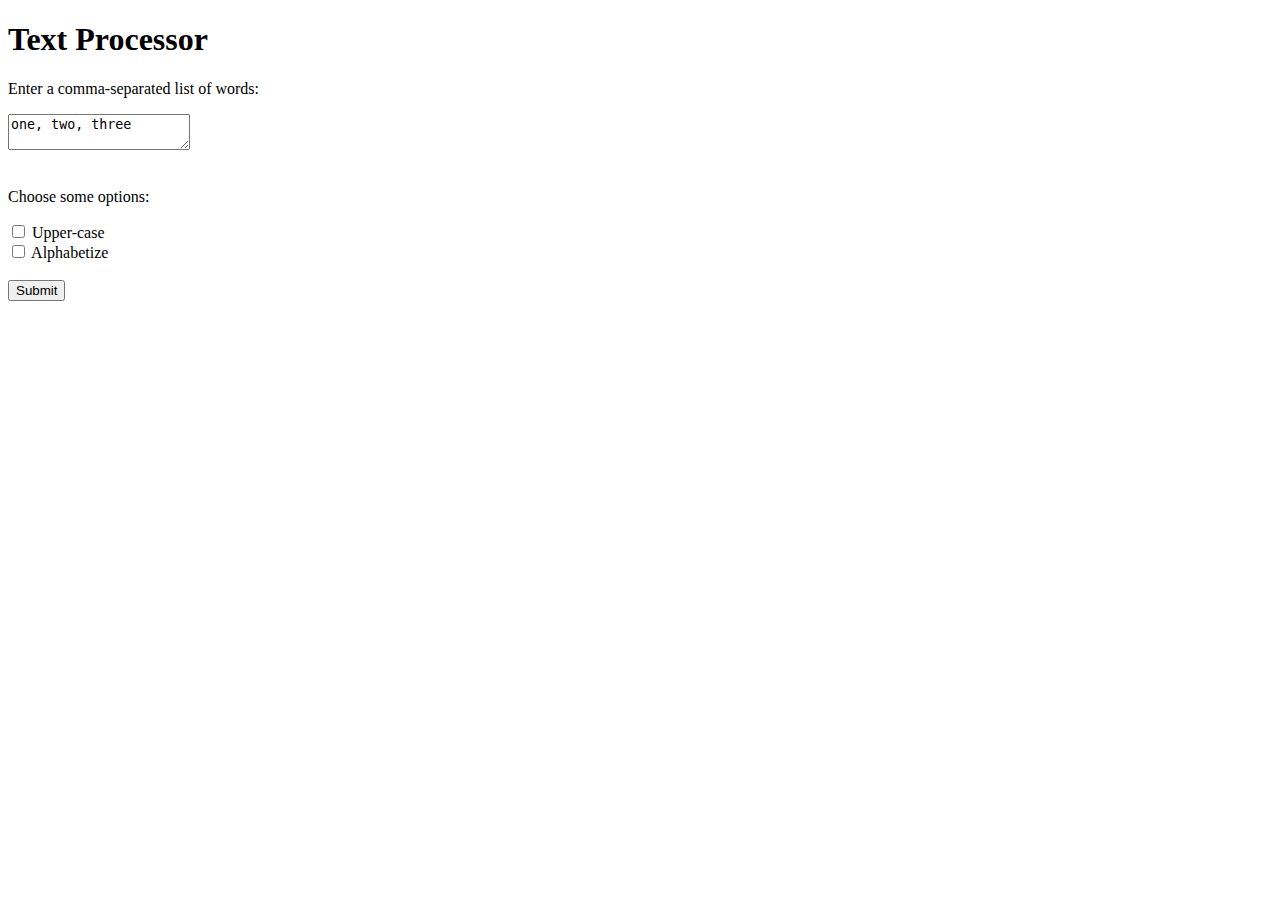
<file: walkthroughs/week-2-server/examples/text-processor/src/main/webapp/index.html>
<!DOCTYPE html>
<html>
  <head>
    <meta charset="UTF-8">
    <title>Text Processor</title>
  </head>
  <body>
    <h1>Text Processor</h1>

    <form action="/text" method="POST">

      <p>Enter a comma-separated list of words:</p>
      <textarea name="text-input">one, two, three</textarea>
      <br/><br/>

      <p>Choose some options:</p>
      <label>
        <input type="checkbox" name="upper-case" value="true">
        Upper-case
      </label>
      <br/>
      <label>
        <input type="checkbox" name="sort" value="true">
        Alphabetize
      </label>
      <br/><br/>

      <input type="submit" />
      
    </form>
  </body>
</html>
</file>
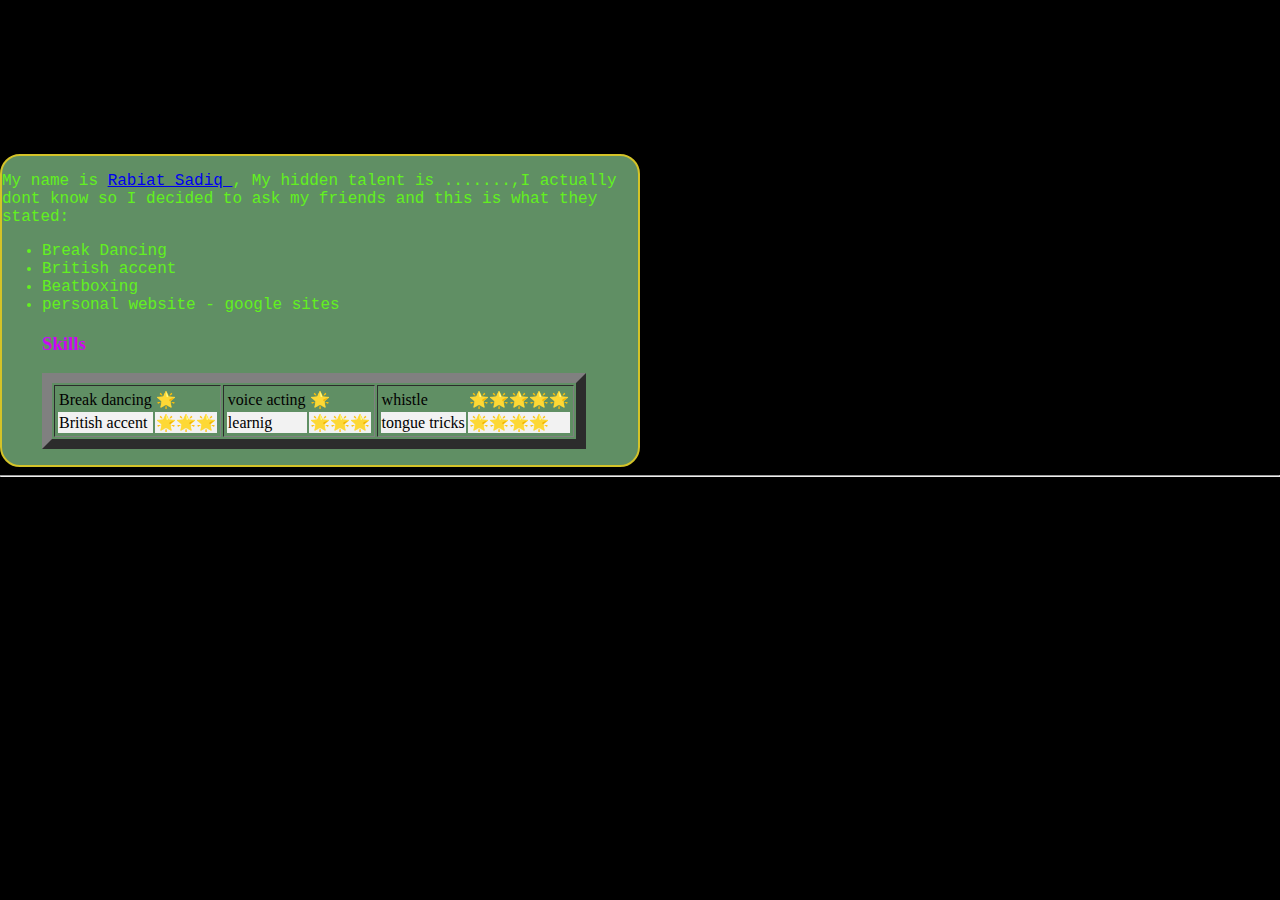
<file: portfolio/src/main/webapp/Blog.html>
<!DOCTYPE html>
<html>
  <head>
    <meta charset="UTF-8">
    <link rel="stylesheet" href="https://fonts.googleapis.com/css?family=Sofia&effect=fire|neon">
    <link href="http://fonts.googleapis.com/css?family=Nobile" rel="stylesheet" type="text/css">
    <title>Rabiats Blog</title>
    <link rel="stylesheet" href="style.css">
    <script src="BlogScript.js"></script>
  </head>
  

<div class="right">
    <style> body {
        margin: 0;
        overflow: hidden;
      }
      </style>
    <section class="animate">
  <canvas id="webgl-canvas"></canvas>

  
  <!-- fragmentShader -->
  <script id="js-fragment-shader" type="x-shader/x-fragment">
  precision highp float;
  uniform vec2 resolution;
  uniform float time;
  uniform float xScale;
  uniform float yScale;
  uniform float distortion;
  
  void main() {
    vec2 p = (gl_FragCoord.xy * 2.0 - resolution) / min(resolution.x, resolution.y);
    
    float d = length(p) * distortion;
    
    float rx = p.x * (1.0 + d);
    float gx = p.x;
    float bx = p.x * (1.0 - d);
  
    float r = 0.05 / abs(p.y + sin((rx + time) * xScale) * yScale);
    float g = 0.05 / abs(p.y + sin((gx + time) * xScale) * yScale);
    float b = 0.05 / abs(p.y + sin((bx + time) * xScale) * yScale);
    
    gl_FragColor = vec4(r, g, b, 1.0);
  }
  </script>\
  </section>
</div>

  <body>
      <div class="contleft">
    <p>My name is <a href="https://www.rabiatsadiq.com/home">Rabiat Sadiq </a>,  My hidden talent is .......,I actually dont know so I decided to ask my friends and this is what they stated:</p>
    <ul>
        <li>Break Dancing</li>
        <li>British accent</li>
        <li>Beatboxing</li>
        
        <li><a href="https://www.rabiatsadiq.com/home"></a>personal website - google sites</li>
    
        <!-- table and rate form -->
            <h3>Skills</h3>
  <table border="10px">
    <tr>
      <td>
        <table>
        <tr>
     <td>Break dancing</td>
      <td>🌟</td>
      </tr>
    <tr>
      <td>British accent</td>
      <td>🌟🌟🌟</td>
   </tr>
 </table>
</td>
<td>
    <table>
    <tr>
  <td>voice acting</td>
  <td>🌟</td>
  </tr>
<tr>
  <td>learnig</td>
  <td>🌟🌟🌟</td>
</tr>
</table>
</td>
   <td>
        <table>
          <tr>
          <td>whistle</td>
          <td>🌟🌟🌟🌟🌟</td>
        </tr>
        <tr>
          <td>tongue tricks</td>
          <td>🌟🌟🌟🌟</td>
        </tr>
    </td>
      </td>
    </tr>
  </table>
  </table>

      </ul>
      </div>
      <hr>

</body>
</html>
</file>
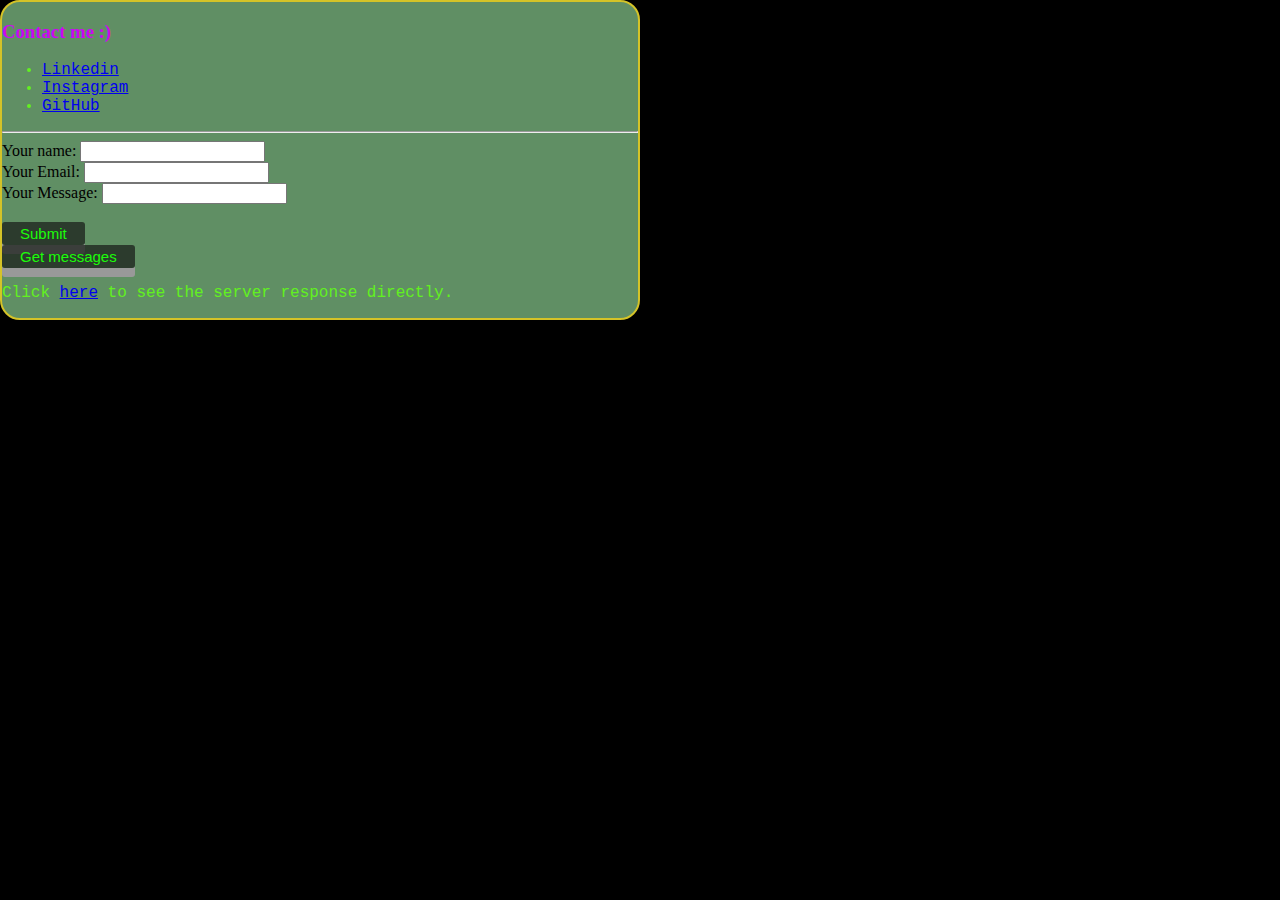
<file: portfolio/src/main/webapp/Contact me.html>
<!-- list of socials-->

<!DOCTYPE html>
<html>
  <head>
    <meta charset="UTF-8">
    <link rel="stylesheet" href="https://fonts.googleapis.com/css?family=Sofia&effect=fire|neon">
    <link href="http://fonts.googleapis.com/css?family=Nobile" rel="stylesheet" type="text/css">
    <title>Contact me</title>
    <link rel="stylesheet" href="style.css">
    <script src="script.js"></script>   
  </head>
  
<div class="contleft">
<h3>Contact me :) </h3>
<ul class="icons">
							
    <li><a href="https://www.linkedin.com/in/rabiat-sadiq-92a150209/" class="icon brands fa-linkedin"><span class="label">Linkedin</span></a></li>
    <li><a href="https://instagram.com/rabiat_sadiq_?utm_medium=copy_link" class="icon brands fa-instagram"><span class="label">Instagram</span></a></li>
    <li><a href="https://github.com/RabiatS" class="icon brands fa-github"><span class="label">GitHub</span></a></li>
</ul>

<body>
    
    <hr>
   <!--


    <form class="" action="/Contact-Form" " method="post" enctype="text/plain">
      <label>Your name:</label>
      <input type="text" name="Name" value="">
      <br>
      <label>Your Email:</label>
      <input type="Email" name="Email" value="">
      <br>
      <label>Your Message:</label>
      <textarea type="textValue" name="Message" rows="10" cols="30"></textarea>
      <input type="submit" name="">
    </form>
    -->
    <form method="POST" action="/Contact-Form">
        <label>Your name:</label>
        <input type="text" name="Name" />
        <br>

        <label>Your Email:</label>
        <input type="text" name="Email" />
        <br>
        
        <label>Your Message:</label>
        <input type="text" name="Message" rows="10" cols="30" />
        
        <br>
        
        <br/>
        <button>Submit</button>
      </form>

      <div id="message-container"></div>
      <button  class="button" onclick="showMessages();">Get messages </button>
      <br>
      <p>Click <a href="/Contact-Form">here</a> to see the server response directly.</p>
    </div>
    
        
    </div>
  </body>
  </
  </html>
</file>
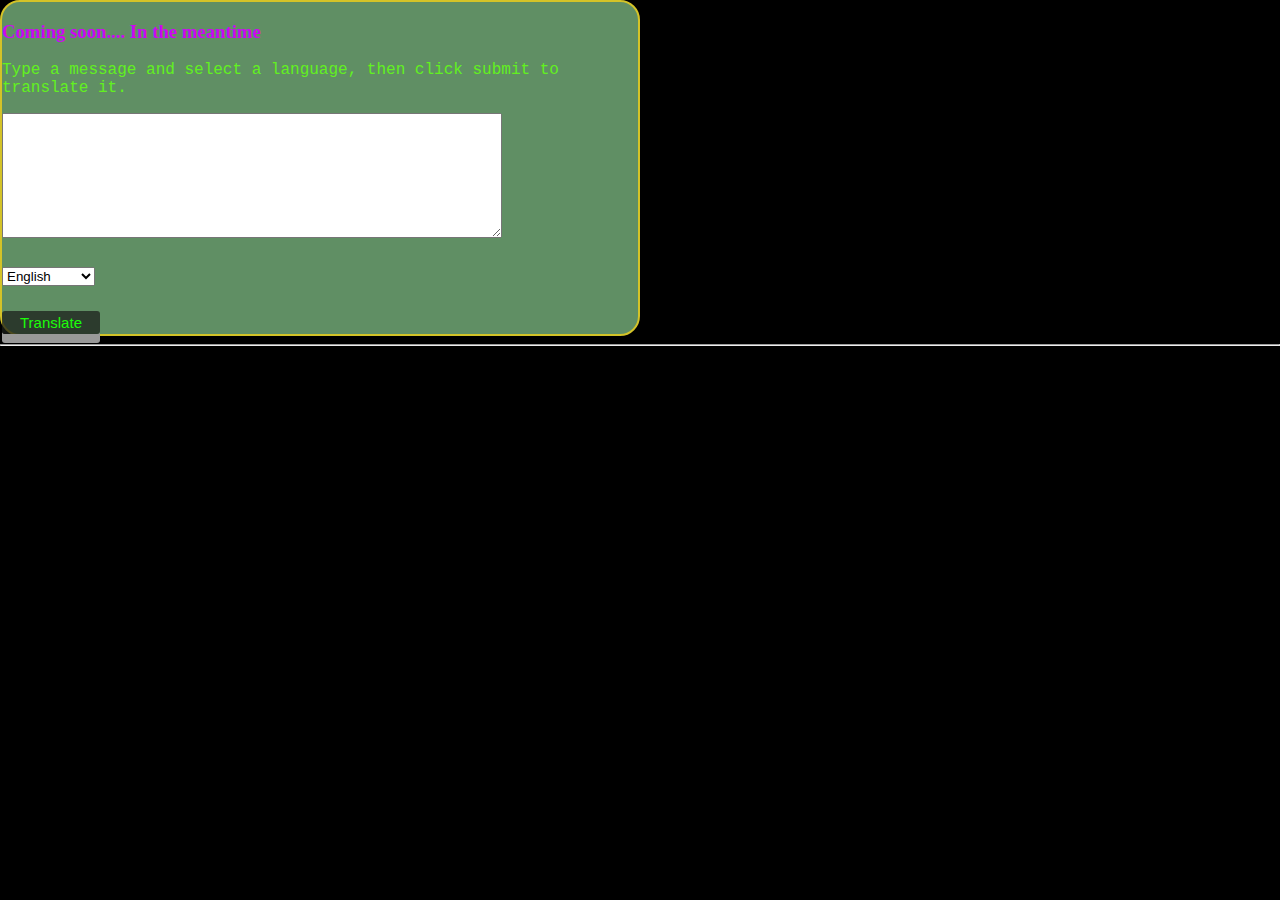
<file: portfolio/src/main/webapp/projects.html>
<!DOCTYPE html>
<html>
  <head>
    <meta charset="UTF-8">
    <link rel="stylesheet" href="https://fonts.googleapis.com/css?family=Sofia&effect=fire|neon" type="text/css">
    <title>Rabiats Projects</title>
    <link rel="stylesheet" href="style.css">
    <link rel="stylesheet" href="style2.scss">
    <script src="script.js"></script>
    
    <link href="http://fonts.googleapis.com/css?family=Nobile" rel="stylesheet" type="text/css">
  </head>
  <body> 
      <div class="contleft">
<h3>Coming soon....
     In the meantime</h3>

  </head>
  <body>
 
    <p>Type a message and select a language, then click submit to translate it.</p>

    <textarea id="text0"></textarea>

    <select id="languageP">
      <option value="es">English</option>
      <option value="zh">Chinese</option>
      <option value="es">Spanish</option>
      <option value="hi">Hindi</option>
      <option value="ar">Arabic</option>
      <option value="yo">Yoruba</option>
      <option value="ha">Hausa</option>
      <option value="ig">Igbo</option>
      <option value="pa">Punjabi</option>
      <option value="fr">French</option>
      <option value="vi">Vietnamese</option>
      <option value="so">Somali</option>
      <option value="ur">Urdu</option>


    </select>


  <div id="result"></div>
    <button class ="button" onclick="requestTranslation();">Translate </button>
     
    </div>
    <hr>
    

 
  </body>
</html>
</file>
<file: portfolio/src/main/webapp/style.css>
#content {
    margin-left: auto;
    margin-right: auto;
    width: 650px;
  }
  
  /*     */
  html {  text-align: left; height: 100%; }
  body { height: 100%; }
  #video-viewport { position: absolute; top: 0; left: 0; width: 100%; height: 100%; overflow: hidden; z-index: -1; }
  video { display: block; width: 100%; height: auto; }
  .fullsize-video-bg { height: 100%; overflow: hidden; }
  
  .fullsize-video-bg .inner { display: table; width: 100%; max-width: 24em; height: 100%; margin: 0 auto; padding: 0; position: relative; z-index: 2; text-shadow: 0 1px 5px rgba(0,0,0,.5); }
  .fullsize-video-bg .inner > div { text-align: center; display: table-cell; vertical-align: middle; padding: 0 2em; }
  h1 { font-family: "Raleway", sans-serif; font-size: 3em; line-height: .9; font-weight: 900; letter-spacing: -.025em; text-transform: uppercase; margin-bottom: .5em; }
  h1 +p { font-family: "Shadows Into Light Two", cursive; font-size: 1.5em;  }
  /* video*/
  
  
  .animate{
  
          margin: 0;
          overflow: hidden;
      }
  
    body {
             
       background-color: black;
          margin: 0;
         
        }
       
      p, li, h2, h4, h5, h6 {
          font-family:   "courier new", "meduim";
          color: rgb(98, 241, 32);
      }
      h3{
        font-family:  "ariel";
        color: rgb(204, 7, 243);      
      }
     
     
      .menu {
        border: solid 2px rgb(47, 255, 92);
        text-align: center;
        background: #374032;
        margin : 20px;
       border-radius: 20px;
    }
       
    
     .entire{
      display : flex;
      gap: 20px;
      margin: 20px

     }

     .right1{
   width: 30%;

   background-color: #324034;
   border: 2px solid greenyellow;
   text-align:  center;
   max-height: 540px;
  border-radius: 20px;
     }

     .left1{
        background: #324034;
        text-align: center;
        border: 2px solid greenyellow; 
        border-radius: 20px;
       width : 33%;
      
     }
     .contleft{

        background: rgb(96, 143, 100);
        text-align: left;
        border: 2px solid rgb(212, 195, 40); 
        border-radius: 20px;
       width : 50%;
      
     }
     

     .center1{
         background: black; 
         border: 20px #88b640;
         
         width: 33%;
        display: flex colomn;

     }
     .contact{
      background:  rgb(121 141 111 / 45%);
      text-align: center;
      border: 2px solid greenyellow; 
      border-radius: 20px;
      margin : 20px;
    
      
     }
     .about{
        background:  rgb(121 141 111 / 45%);
        text-align: center;
        border: 2px solid greenyellow; 
        border-radius: 20px;
       }
      
      
      @media only screen and (max-width: 620px) {
        /* For mobile phones: */
        .menu, .main, .right {
          width: 100%;
        }
      }
   
     
        div#footer {
          border: 2px solid red;
          }
  
      img:hover {
          /* Start the shake animation and make the animation last for 0.5 seconds */
          animation: shake 0.5s;
       
          /* When the animation is finished, start again */
          animation-iteration-count: infinite;
        }
       
        @keyframes shake {
          0% { transform: translate(1px, 1px) rotate(0deg); }
          10% { transform: translate(-1px, -2px) rotate(-1deg); }
          20% { transform: translate(-3px, 0px) rotate(1deg); }
          30% { transform: translate(3px, 2px) rotate(0deg); }
          40% { transform: translate(1px, -1px) rotate(1deg); }
          50% { transform: translate(-1px, 2px) rotate(-1deg); }
          60% { transform: translate(-3px, 1px) rotate(0deg); }
          70% { transform: translate(3px, 1px) rotate(-1deg); }
          80% { transform: translate(-1px, -1px) rotate(1deg); }
          90% { transform: translate(1px, 2px) rotate(0deg); }
          100% { transform: translate(1px, -2px) rotate(-1deg); }
        }
       
  
    #greeting-container {
    margin-top: 20px;
  }
  
    /* backround color and header colors */
  
  
   
     /*--start of food slide css */
     * {box-sizing:border-box}
  
     /* Slideshow container */
     .slideshow-container {
       max-width: 1000px;
       position: relative;
       margin: auto;
       /*float: left;
        width: 20%;
      text-align: center;
       border: solid 2px greenyellow;
       */
       
     }
     
     /* Hide the images by default */
     .mySlides {
      display: none;
    }
     
     
     /* Next & previous buttons */
     .prev, .next {
       cursor: pointer;
       position: absolute;
       top: 50%;
       width: auto;
       margin-top: -22px;
       padding: 16px;
       color: #a5f8f3;
       font-weight: bold;
       font-size: 18px;
       transition: 0.6s ease;
       border-radius: 0 3px 3px 0;
       user-select: none;
     }
     
     /* Position the "next button" to the right */
     .next {
       right: 0;
       border-radius: 3px 0 0 3px;
     }
     .prev {
      left: 0;
      border-radius: 3px 0 0 3px;
    }
   
     
     /* On hover, add a black background color with a little bit see-through */
     .prev:hover, .next:hover {
       background-color: rgba(165, 47, 47, 0.8);
     }
     
     /* Caption text */
     .text {
       color: #95c429fa;
       font-size: 15px;
       padding: 10px 12px;
       position: absolute;
       bottom: 8px;
       width: 100%;
       text-align: center;
     }
     
     /* Number text (1/3 etc) */
     .numbertext {
       color: #ffffff;
       font-size: 12px;
       padding: 8px 12px;
       position: absolute;
       top: 0;
     }
     
     /* The dots/bullets/indicators */
     .dot {
       cursor: pointer;
       height: 10px;
       width: 10px;
       margin: 0 2px;
       background-color: #bbb;
       border-radius: 50%;
       display: inline-block;
       transition: background-color 0.6s ease;
     }
     
     .active, .dot:hover {
       background-color: #717171;
     }
     
     /* Fading animation */
     .fade {
       animation-name: fade;
       animation-duration: 1.5s;
     }
     
     @keyframes fade {
       from {opacity: .4}
       to {opacity: 1}
     }
     /* On smaller screens, decrease text size */
  @media only screen and (max-width: 300px) {
      .prev, .next,.text {font-size: 11px}
  }
    /*--end of food slide css */
  
  /*for blog table */
    tr:nth-child(even) {
      background-color: #f2f2f2;
    }
  /*for buttons */
  button {
    padding: 3px 18px;
    font-size: 15px;
    text-align: center;
    cursor: pointer;
    outline: none;
    color: #1cfd09;
    background-color:#1a1e19bd ;
    border: none;
    border-radius: 3px;
    box-shadow: 0 9px #999;
  }
 
  button:hover {background-color: #27ed0a7a }
 
    button:active {
      background-color: #31564d;
      box-shadow: 0 5px #666;
      transform: translateY(4px);
    }
  
    /* Style the links inside the sidenav */
  #mySidenav a {
      position: absolute; /* Position them relative to the browser window */
      left: -80px; /* Position them outside of the screen */
      transition: 0.3s; /* Add transition on hover */
      padding: 15px; /* 15px padding */
      width: 100px; /* Set a specific width */
      text-decoration: none; /* Remove underline */
      font-size: 20px; /* Increase font size */
      color: white; /* White text color */
      border-radius: 0 5px 5px 0; /* Rounded corners on the top right and bottom right side */
    }
   
    #mySidenav a:hover {
      left: 0; /* On mouse-over, make the elements appear as they should */
    }
   
    /* The about link: 20px from the top with a green background */
    #about {
      top: 20px;
      background-color: #4dc060;
    }
   
    #blog {
      top: 80px;
      background-color: #2196F3; /* Blue */
    }
   
    #projects {
      top: 140px;
      background-color: #f44336; /* Red */
    }
   
    #contact {
      top: 200px;
      background-color: #555 /* Light Black */
    }  
    #text0 {
      width: 500px;
      height: 125px;
    }
  
    #languageP {
      display: block;
      margin-top: 25px;
      margin-bottom: 25px;
    }
</file>
